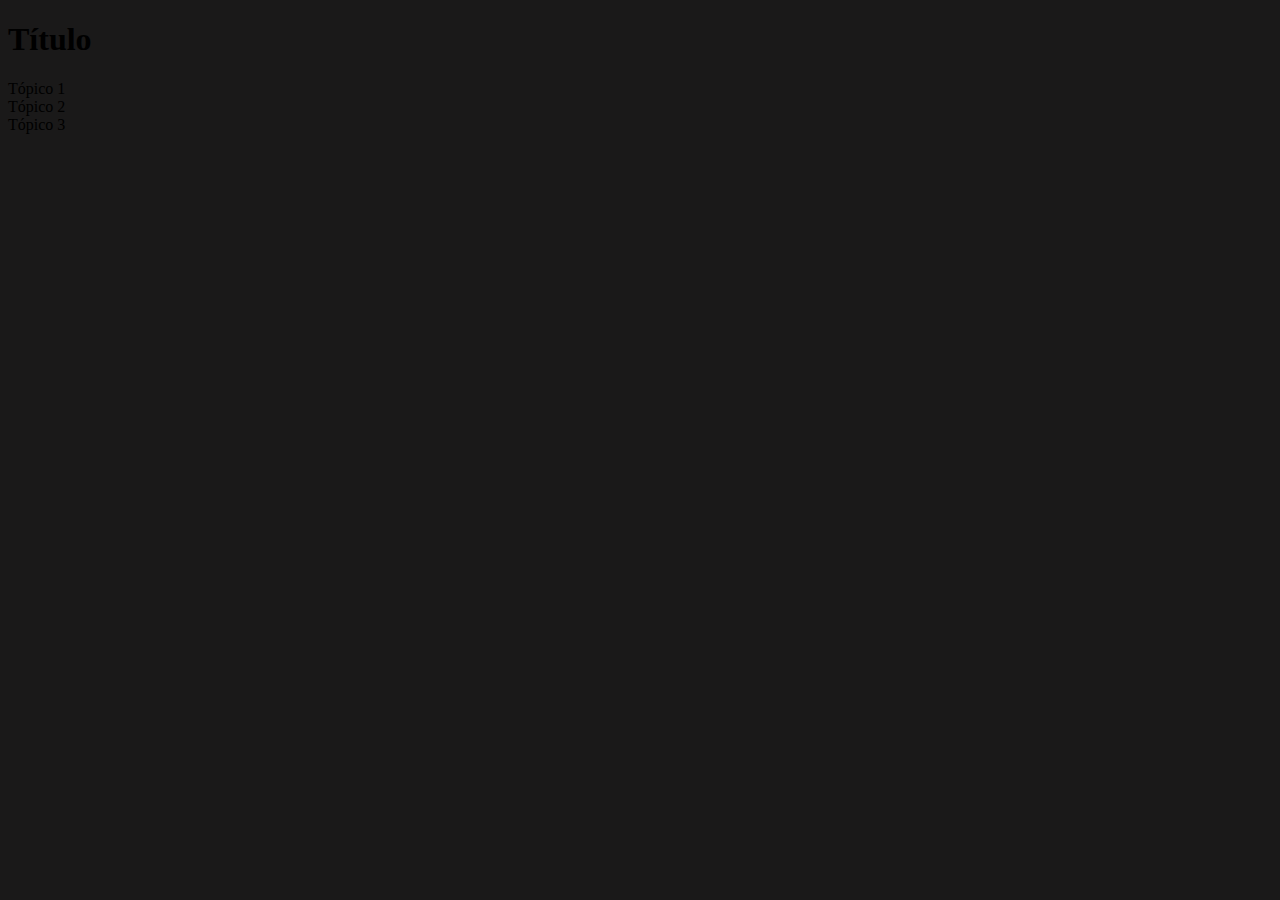
<file: cssexterno.html>
<!DOCTYPE html>
<html>
    <head>
        <link rel="stylesheet" href="./css.css">
    </head>
<body>
    <h1> Título </h1>
    <article class="fonte">Tópico 1</article>
    <article>Tópico 2</article>
    <article>Tópico 3</article>
</body>
</html>
</file>
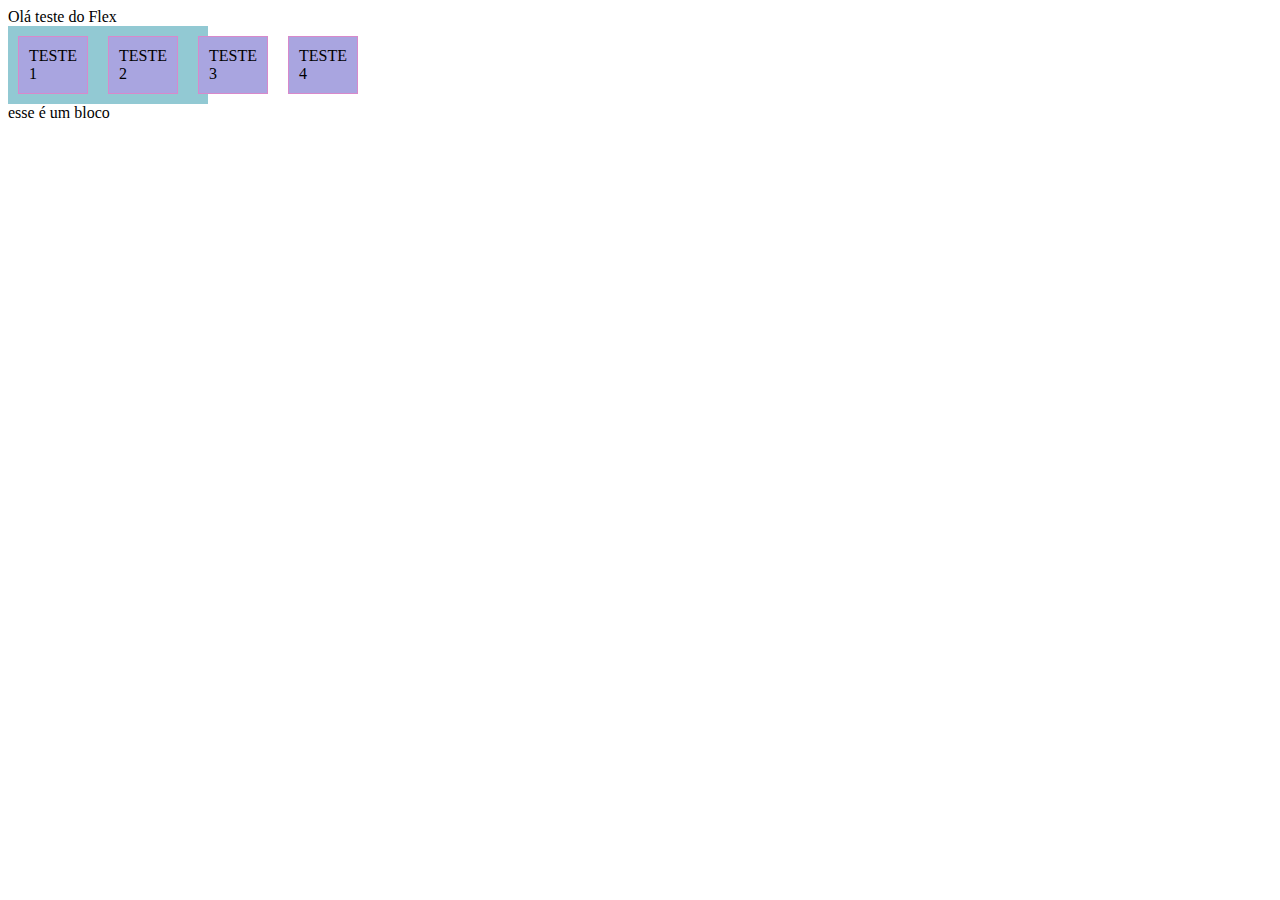
<file: flexBox.html>
<!DOCTYPE html>
<html>
    <!-- O head meta é uma tag que define a resposividade para o render (navegador) -->
    <meta name="viewport" content="width=device-width, intial-scale=1.0">
    <!-- Flex -->
    <style>
        .container{
            background-color: rgb(146, 201, 211);
            display: flex;
            flex-direction: row; 
            width: 200px;
            /* Sem o nowrap (quebra) todos os itens filhos 
            devem se encaixar 
            Com o wrap (quebra) os itens quebram a linha */
            /* flex-wrap: wrap; */
            /* row-reverse */
        }
        .item{
            background-color: rgb(169, 165, 224);
            border: 1px solid rgb(216, 137, 203);
            padding: 10px;
            margin: 10px;
        }

        @media (max-width:800px) {
            .container{
                flex-direction: column;
                /* column-reverse */
                background-color: rgb(179, 23, 12);
                width: 100px;
            }
        }
    </style>

<body>

    Olá teste do Flex

    <div class="container">
        <p class="item"> TESTE 1 </p>
        <p class="item"> TESTE 2 </p>
        <p class="item"> TESTE 3 </p>
        <p class="item"> TESTE 4 </p>
    </div>

    esse é um bloco

</body>
</html>
</file>
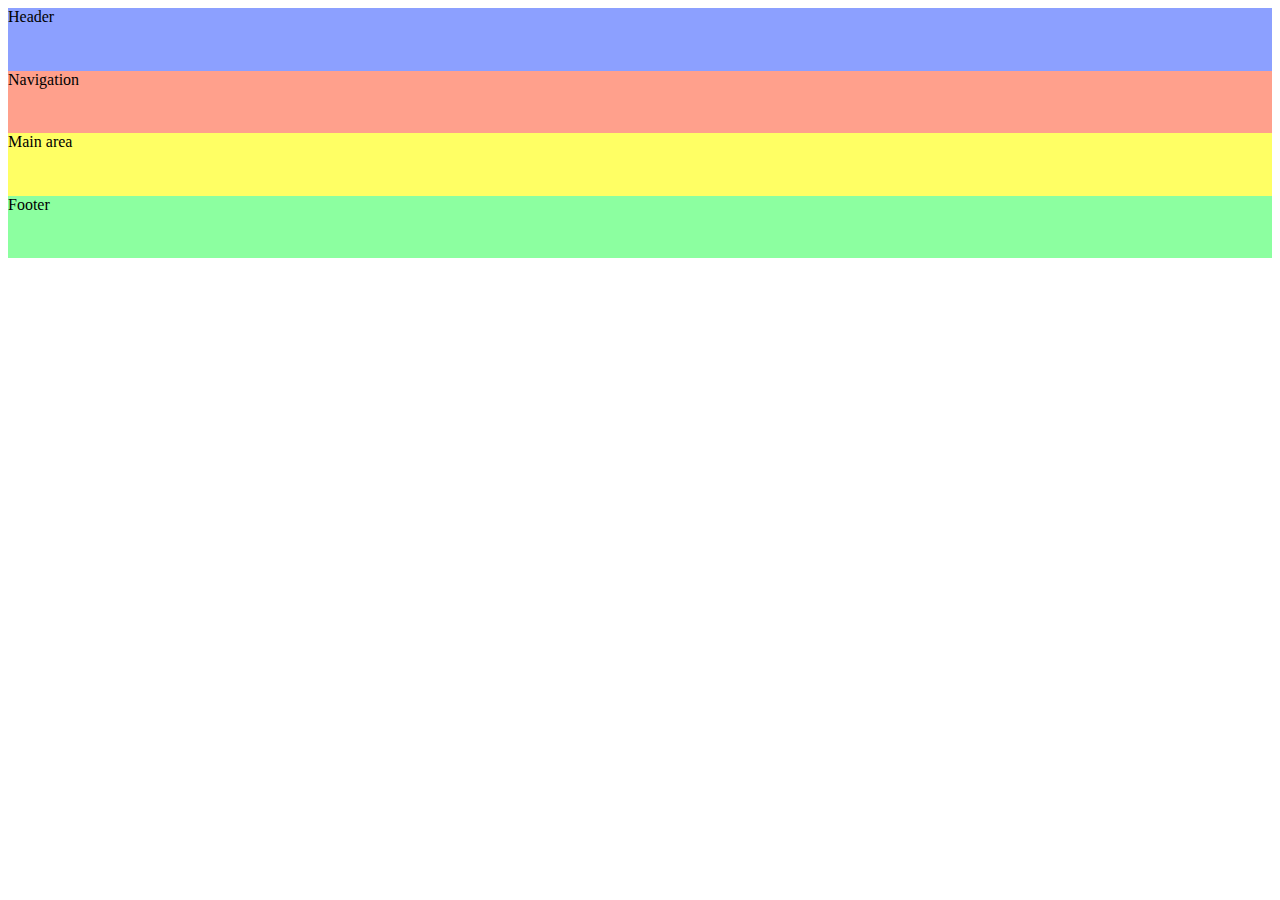
<file: layout-02.html>
<!DOCTYPE html>
<html>

<head>
    <link rel="stylesheet" href="css-02.css">
</head>

<body>
    <!-- Elemento único  -->
    <section id="page"> 
        <header>Header</header>
        <nav>Navigation</nav>
        <main>Main area</main>
        <footer>Footer</footer>
    </section>




</body>

</html>
</file>
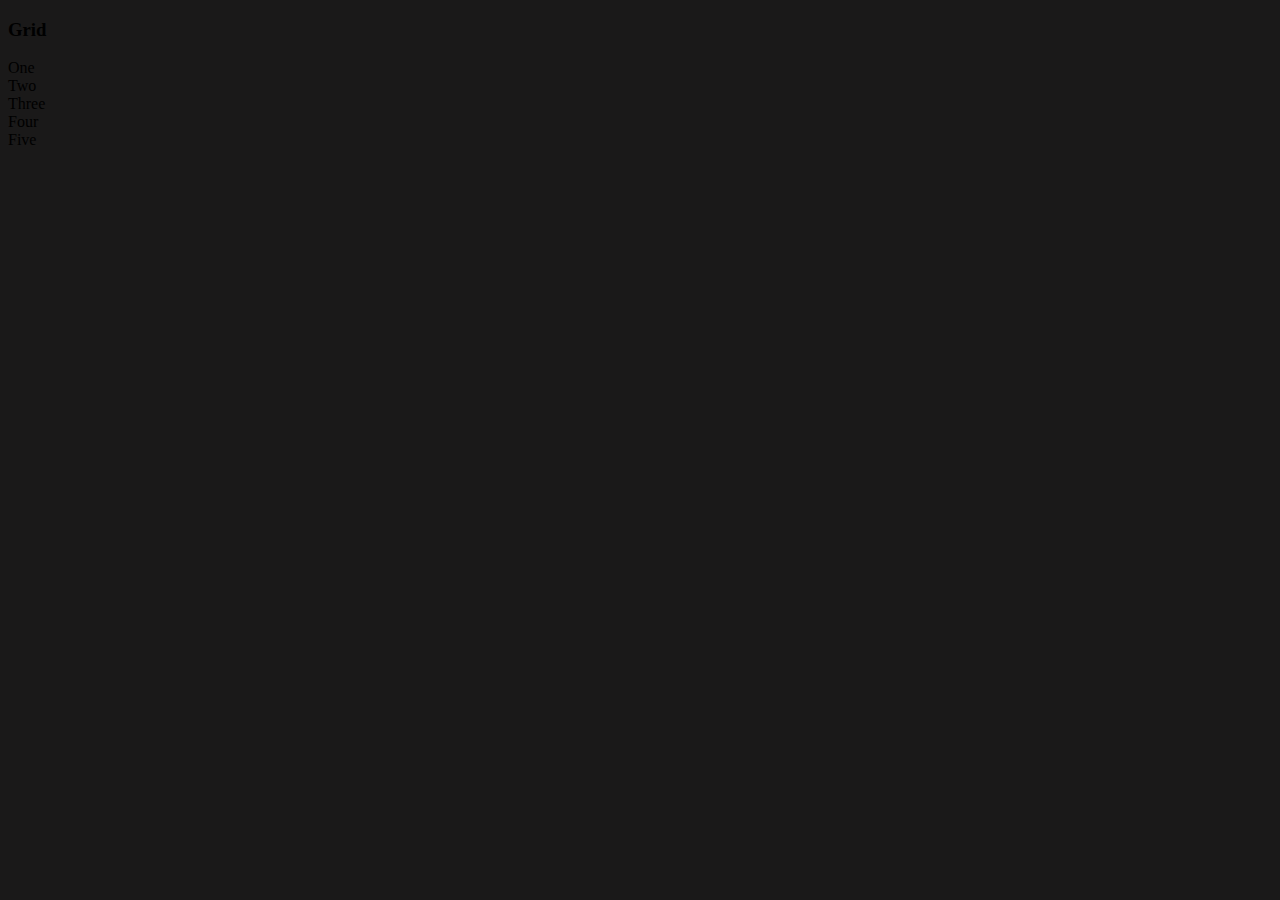
<file: layouts.html>
<!DOCTYPE html>
<html>
    <head>
        <meta name="viewport" content="width=device-width, initial-scale=1" />
        <link rel="stylesheet" href="css.css">
    </head>
    <body>
    
    <h3> Grid </h3>
     <div class="container_fracao_repeat">
        <div>One</div>
        <div>Two</div>
        <div>Three</div>
        <div>Four</div>
        <div>Five</div>
     </div>

    </body>
</html>
</file>
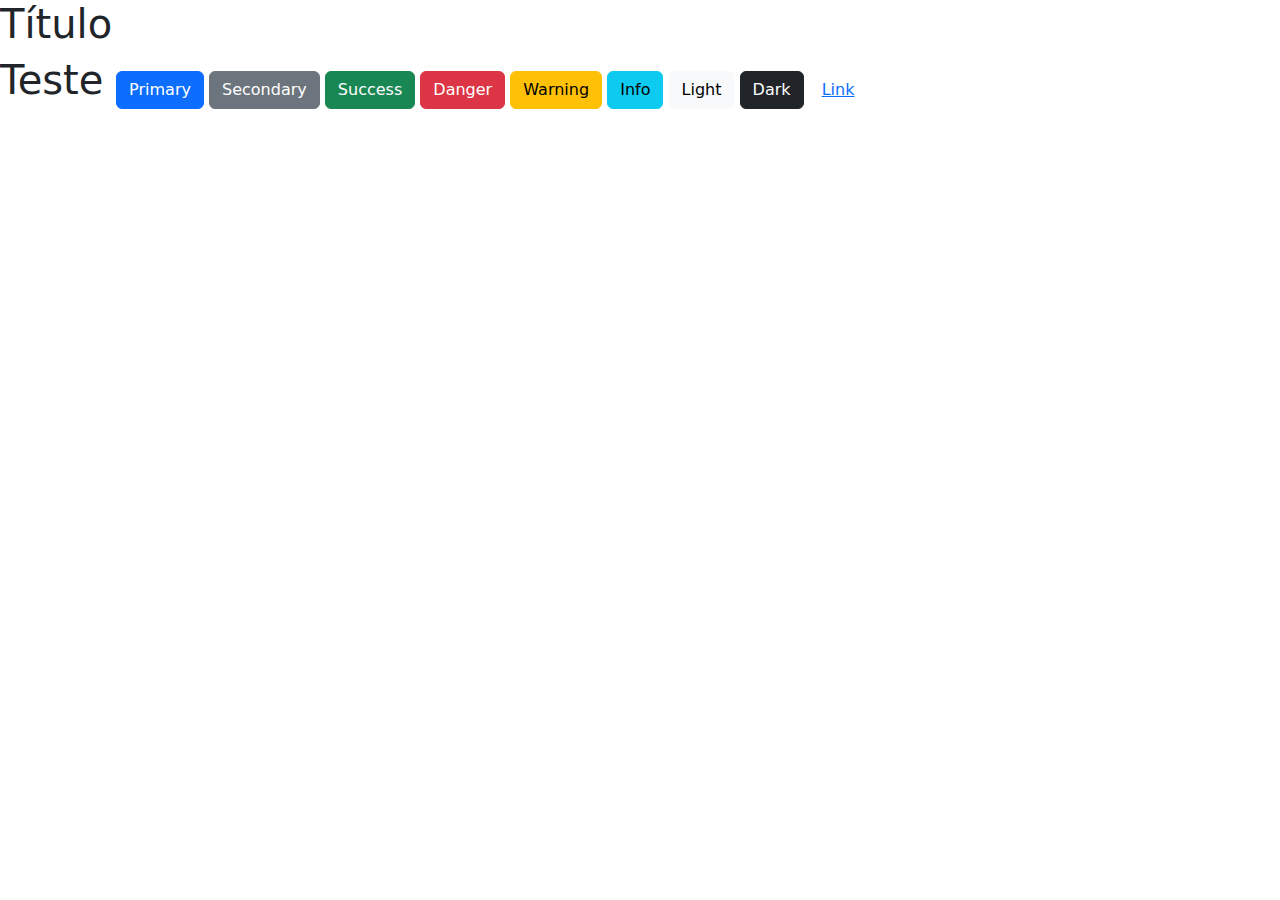
<file: PaginaBootstrap.html>
<!DOCTYPE html>
<html>
<head>
    <link rel="stylesheet" href="./bootstrap-5.3.2-dist/css/bootstrap.css">
</head>
<body>

    <h1> Título </h1>
<span class="h1"> Teste </span>

<button type="button" class="btn btn-primary">Primary</button>
<button type="button" class="btn btn-secondary">Secondary</button>
<button type="button" class="btn btn-success">Success</button>
<button type="button" class="btn btn-danger">Danger</button>
<button type="button" class="btn btn-warning">Warning</button>
<button type="button" class="btn btn-info">Info</button>
<button type="button" class="btn btn-light">Light</button>
<button type="button" class="btn btn-dark">Dark</button>

<button type="button" class="btn btn-link">Link</button>

</body>
</html>
</file>
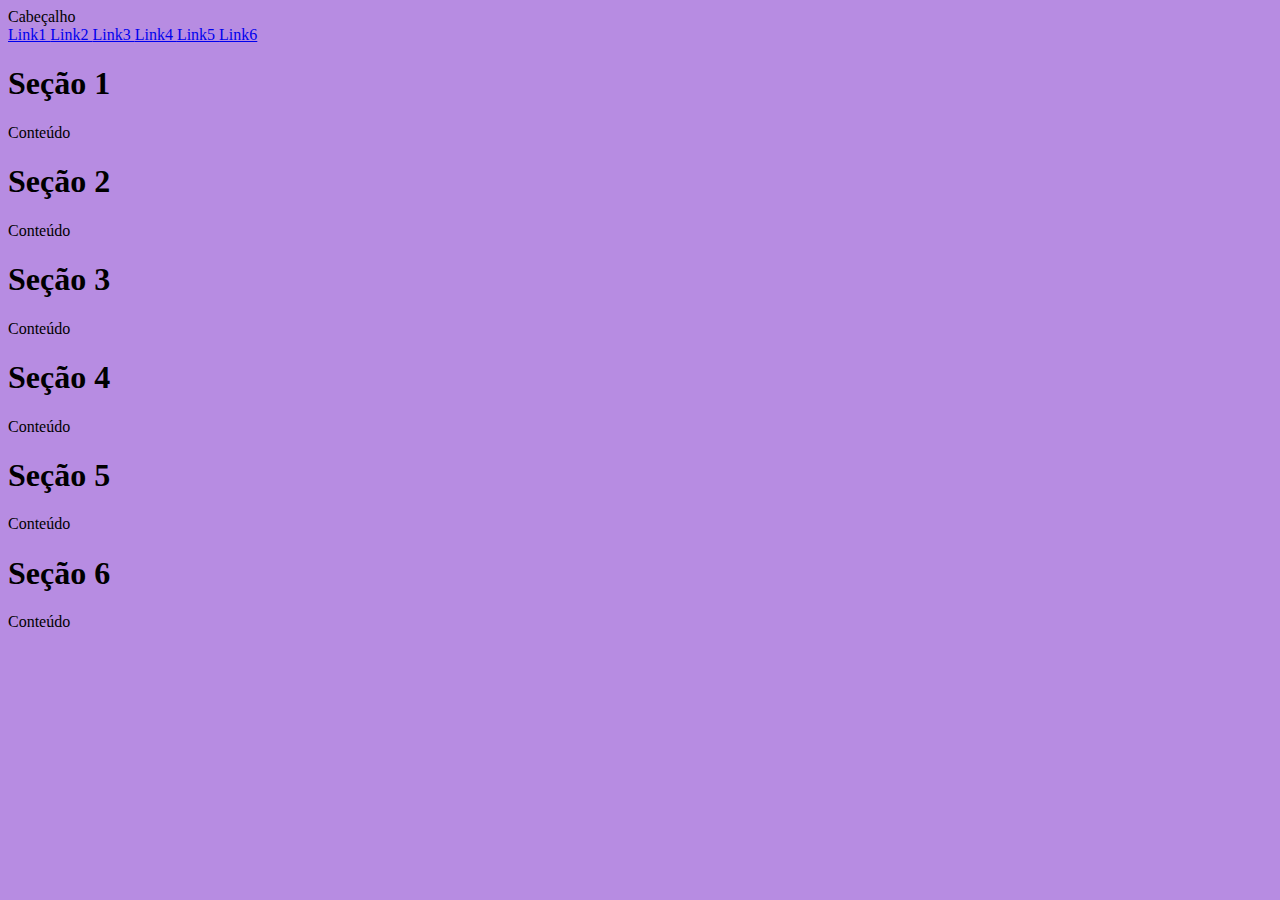
<file: responsividade.html>
<!DOCTYPE html>
<html>

<head>
    <link rel="stylesheet" href="style.css">
</head>

<body>
    <div id="container">

        <head> Cabeçalho </head>
        <nav>
            <a href="#secao1"> Link1 </a>
            <a href="#secao2"> Link2 </a>
            <a href="#secao3"> Link3 </a>
            <a href="#secao4"> Link4 </a>
            <a href="#secao5"> Link5 </a>
            <a href="#secao6"> Link6 </a>
        </nav>

        <section id="secao1">
            <h1> Seção 1</h1>
            Conteúdo
        </section>
        <section id="secao2">
            <h1> Seção 2</h1>
            Conteúdo
        </section>
        <section id="secao3">
            <h1> Seção 3</h1>
            Conteúdo
        </section>
        <section id="secao4">
            <h1> Seção 4</h1>
            Conteúdo
        </section>
        <section id="secao5">
            <h1> Seção 5</h1>
            Conteúdo
        </section>
        <section id="secao6">
            <h1> Seção 6</h1>
            Conteúdo
        </section>


    </div>

</body>

</html>
</file>
<file: css.css>
body {
    background: rgb(26, 25, 25);
}
.container{
    /* cria uma grade */
    display: grid;
    width: 100%;
    height: 100%;
    grid-template-areas:
     "CAB CAB CAB"
     "rd rd rd";
    grid-template-columns: 1fr 1fr 1fr 1fr;

    border: 1px solid aliceblue;
    border-radius: 5px;
    grid-template-columns: 1fr 1fr 1fr; /* columns = coluna */
    grid-template-rows: 1FR 1FR; /* rows = linhas */

}
.item1{
    grid-area: CAB; /* Apelido da grid item1 */
    background-color: rgb(166, 126, 204);
    border: 1px solid black;
    color: aliceblue;
    
}

.item2{
    grid-area: rd;
    background-color: #7ba2c7;
    border: 1px solid rgb(0, 0, 0);
    color: aliceblue;
    
}
</file>
<file: css-02.css>
/* arquivo   css2.css  */

/* https://developer.mozilla.org/en-US/docs/Web/CSS/grid-template-areas */

#page {
    display: grid;
    width: 100%;
    height: 250px;
    grid-template-areas:
        "head head"
        "nav  nav"
        "main main"
        "foot  foot";
    grid-template-rows: 1fr 1fr 1fr 1fr;
    grid-template-columns: 1fr;
}

#page>header {
    grid-area: head;
    background-color: #8ca0ff;
}

#page>nav {
    grid-area: nav;
    background-color: #ffa08c;
}

#page>main {
    grid-area: main;
    background-color: #ffff64;
}

#page>footer {
    grid-area: foot;
    background-color: #8cffa0;
}
</file>
<file: style.css>
body {
    background-color: rgb(143, 226, 198);
}
/* desktop */
@media (min-width: 1200px) and (max-width: 1919px) {
    body {
        background-color: rgb(183, 140, 226);
    }
}

/* notebooks */
@media (min-width: 992px) and (max-width: 1199px) {
    body {
        background-color: rgb(255, 246, 163);
    }
}
</file>
